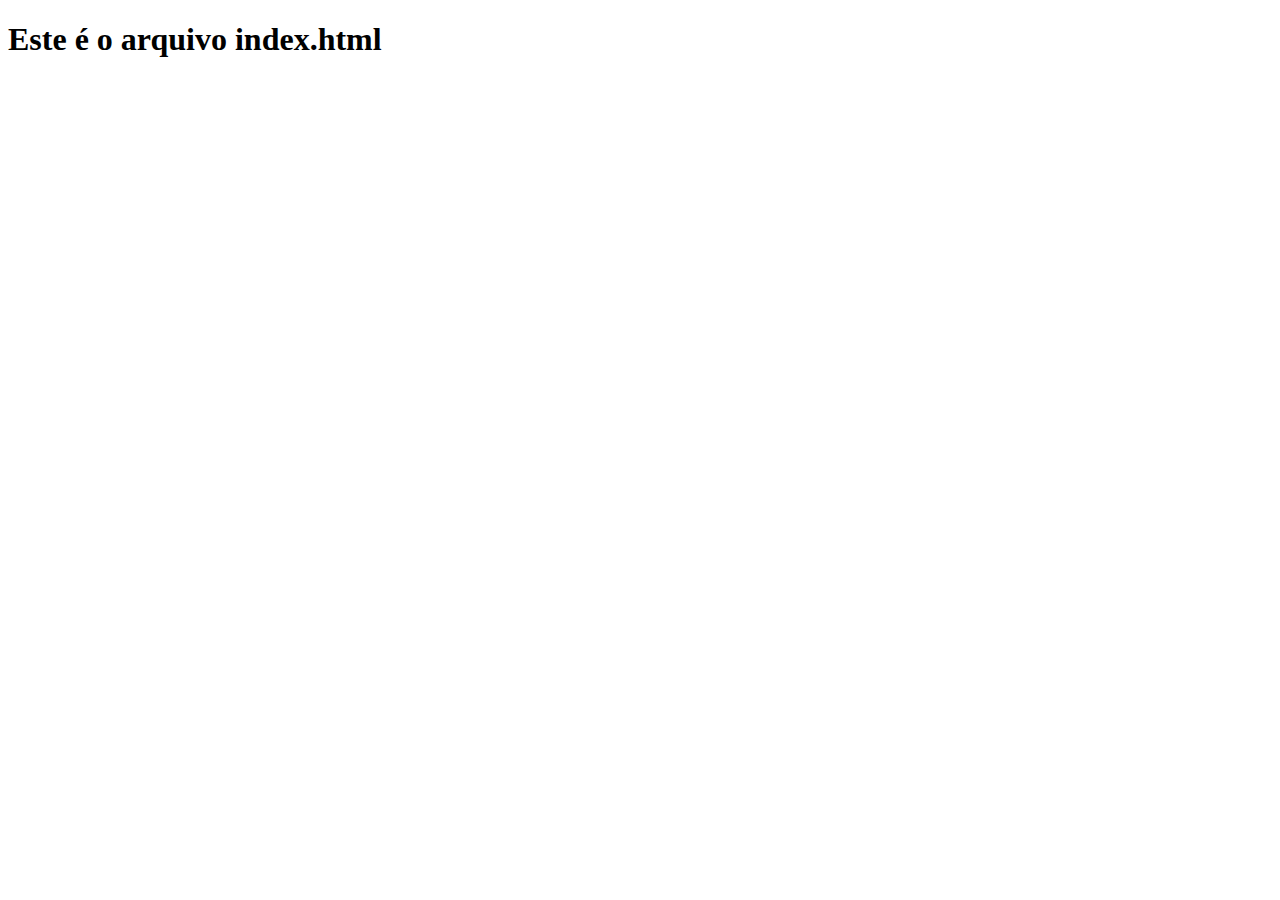
<file: servers/index.html>
<!DOCTYPE html>
<html lang="pt-BR">
<head>
    <meta charset="UTF-8">
    <meta name="viewport" content="width=device-width, initial-scale=1.0">
    <title>Curso NGINX</title>
</head>
<body>
    <h1>Este é o arquivo index.html</h1>
</body>
</html>
</file>
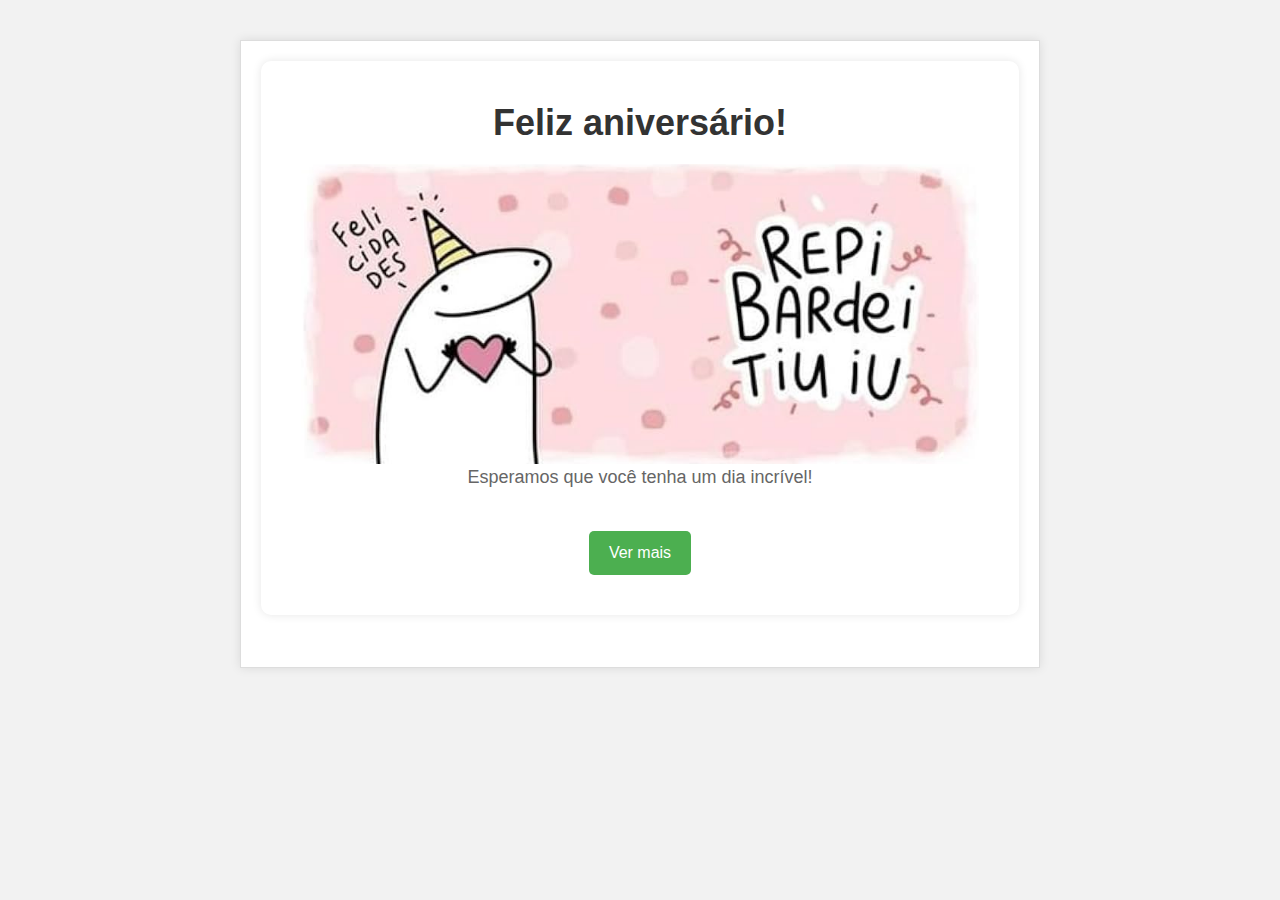
<file: servers/aniversario.html>
<!DOCTYPE html>
<html lang="pt-BR">
<head>
    <meta charset="UTF-8">
    <title>Parabéns</title>
    <link rel="stylesheet" href="https://maxcdn.bootstrapcdn.com/bootstrap/4.0.0/css/bootstrap.min.css">
    <link rel="stylesheet" href="estilo.css"> <!-- link para o CSS -->
</head>
<body>
    <div class="container">
        <div class="jumbotron text-center">
            <h1 class="display-3">Feliz aniversário!</h1>
            <img src="feliz-aniversario.jpg" alt="Imagem de feliz aniversário" class="img-fluid">
            <p class="lead">Esperamos que você tenha um dia incrível!</p>
            <!-- Botão opcional -->
            <button class="btn">Ver mais</button>
        </div>
    </div>
</body>
</html>
</file>
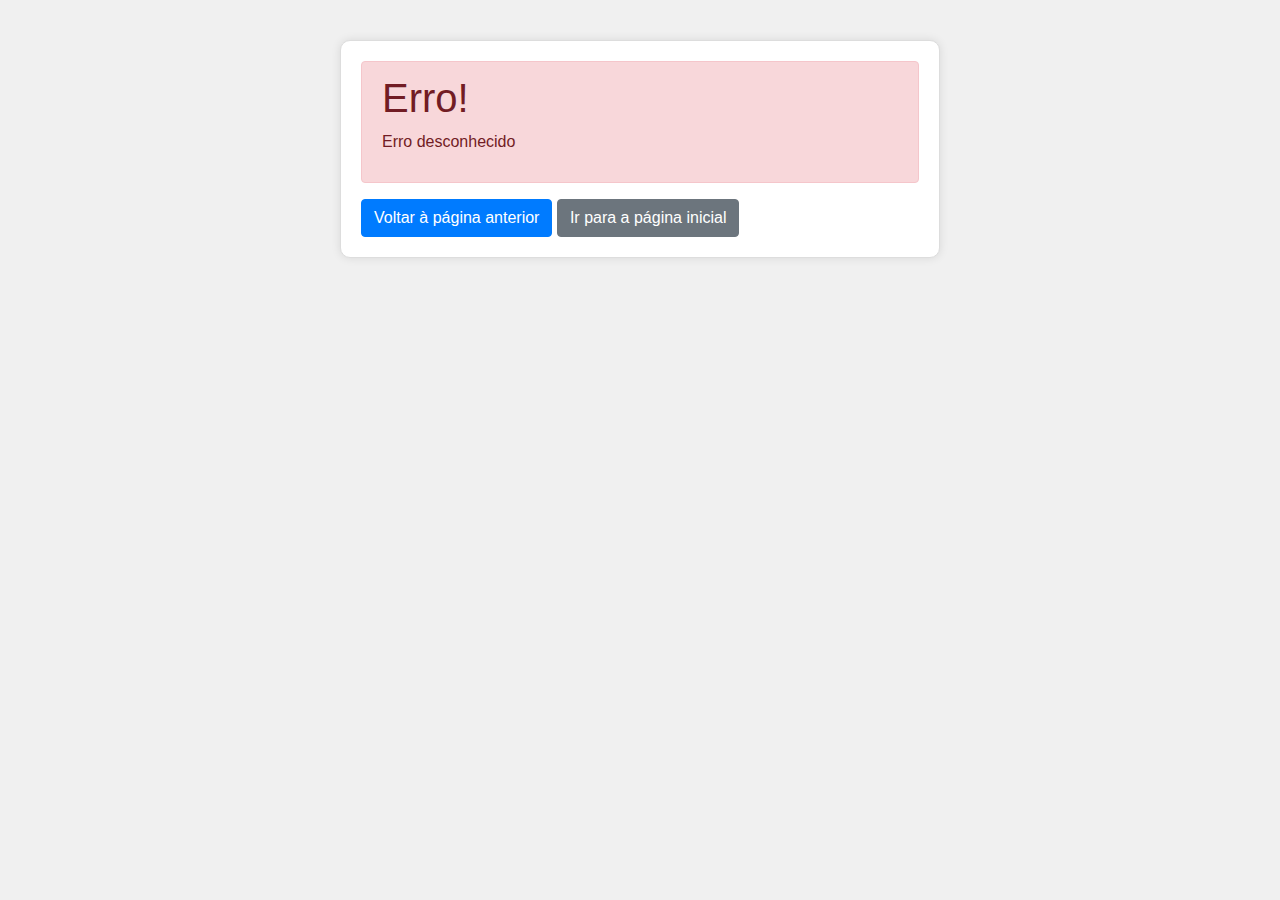
<file: servers/erro.html>
<!DOCTYPE html>
<html lang="pt-BR">
<head>
    <meta charset="UTF-8">
    <meta name="viewport" content="width=device-width, initial-scale=1.0">
    <title>Erro!</title>
    <link rel="stylesheet" href="https://maxcdn.bootstrapcdn.com/bootstrap/4.0.0/css/bootstrap.min.css">
    <style>
        body {
            font-family: Arial, sans-serif;
            background-color: #f0f0f0;
        }
        .error-container {
            max-width: 600px;
            margin: 40px auto;
            padding: 20px;
            background-color: #fff;
            border: 1px solid #ddd;
            border-radius: 10px;
            box-shadow: 0 0 10px rgba(0, 0, 0, 0.1);
        }
    </style>
</head>
<body>
    <div class="error-container">
        <div class="alert alert-danger" role="alert">
            <h1 class="alert-heading">Erro!</h1>
            <p id="error-message"></p>
        </div>
        <div class="error-actions">
            <button class="btn btn-primary" onclick="goBack()">Voltar à página anterior</button>
            <button class="btn btn-secondary" onclick="goHome()">Ir para a página inicial</button>
        </div>
    </div>

    <script>
        const errorCode = getErrorCode();
        const errorMessage = getErrorMessage(errorCode);
        document.getElementById("error-message").innerHTML = errorMessage;

        function getErrorCode() {
            const urlParams = new URLSearchParams(window.location.search);
            return urlParams.get('code');
        }

        function getErrorMessage(code) {
            switch (code) {
                case '400':
                    return "Requisição inválida";
                case '401':
                    return "Acesso negado";
                case '404':
                    return "Página não encontrada";
                default:
                    return "Erro desconhecido";
            }
        }

        function goBack() {
            window.history.back();
        }

        function goHome() {
            window.location.href = "/";
        }
    </script>
</body>
</html>
</file>
<file: servers/estilo.css>
/* estilo.css */

/* Cor de fundo */
body {
    background-color: #f2f2f2; /* cor de fundo clara */
  }
  
  /* Container */
  .container {
    max-width: 800px; /* largura máxima do container */
    margin: 40px auto; /* margem superior e inferior de 40px e centralizado */
    padding: 20px; /* padding de 20px */
    background-color: #fff; /* cor de fundo branca */
    border: 1px solid #ddd; /* borda de 1px com cor de fundo clara */
    box-shadow: 0 0 10px rgba(0, 0, 0, 0.1); /* sombra leve */
  }
  
  /* Jumbotron */
  .jumbotron {
    background-color: #fff; /* cor de fundo branca */
    padding: 40px; /* padding de 40px */
    border-radius: 10px; /* borda arredondada */
    box-shadow: 0 0 10px rgba(0, 0, 0, 0.1); /* sombra leve */
  }
  
  /* Título */
  .display-3 {
    font-size: 36px; /* tamanho do título */
    font-weight: bold; /* negrito */
    color: #333; /* cor do título */
    margin-bottom: 20px; /* margem inferior do título */
  }
  
  /* Imagem */
  .img-fluid {
    width: 100%; /* largura da imagem */
    height: 300px; /* altura da imagem */
    object-fit: cover; /* imagem se adapta ao tamanho do container */
    border-radius: 10px; /* borda arredondada */
  }
  
  /* Parágrafo */
  .lead {
    font-size: 18px; /* tamanho do parágrafo */
    color: #666; /* cor do parágrafo */
    margin-bottom: 40px; /* margem inferior do parágrafo */
  }
  
  /* Botão (opcional) */
  .btn {
    background-color: #4CAF50; /* cor do botão */
    color: #fff; /* cor do texto do botão */
    padding: 10px 20px; /* padding do botão */
    border: none; /* borda do botão */
    border-radius: 5px; /* borda arredondada do botão */
    cursor: pointer; /* cursor do botão */
  }
  
  .btn:hover {
    background-color: #3e8e41; /* cor do botão ao passar o mouse */
  }
</file>
